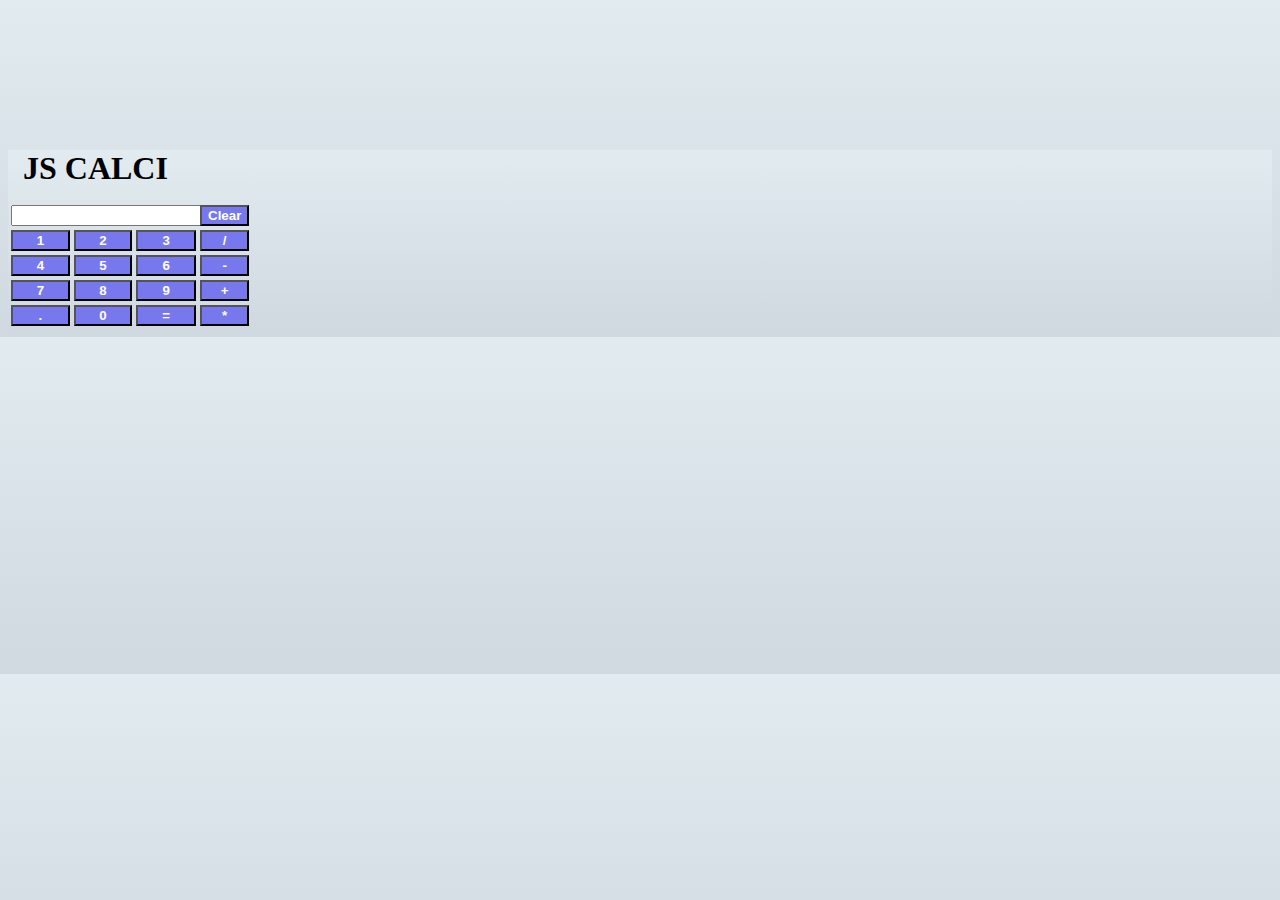
<file: Calculator/index.html>
<!DOCTYPE html>
<html lang="en">

<head>
    <meta charset="UTF-8">
    <meta http-equiv="X-UA-Compatible" content="IE=edge">
    <meta name="viewport" content="width=device-width, initial-scale=1.0">
    <link rel="stylesheet" href="index.css">
    <link href="https://cdn.jsdelivr.net/npm/bootstrap@5.3.0-alpha3/dist/css/bootstrap.min.css" rel="stylesheet"
        integrity="sha384-KK94CHFLLe+nY2dmCWGMq91rCGa5gtU4mk92HdvYe+M/SXH301p5ILy+dN9+nJOZ" crossorigin="anonymous">
    <title>Calculator</title>
</head>

<body>
    <div class="container">
        <div class="row justify-content-center">
            <div class="col-md-6 shadow-lg p-3 mb-5 bg-body-tertiary rounded text-center ">
                <h1>JS CALCI</h1>

                <table class="table">
                    <tr>
                        <td colspan="3"><input type="text" id="textarea"></td>
                        <td><input type="button" value="Clear" onclick="clr()"></td>
                    </tr>
                    <tr>
                        <td><input type="button" value="1" onclick="display('1')"></td>
                        <td><input type="button" value="2" onclick="display('2')"></td>
                        <td><input type="button" value="3" onclick="display('3')"></td>
                        <td><input type="button" value="/" onclick="display('/')"></td>
                    </tr>
                    <tr>
                        <td><input type="button" value="4" onclick="display('4')"></td>
                        <td><input type="button" value="5" onclick="display('5')"></td>
                        <td><input type="button" value="6" onclick="display('6')"></td>
                        <td><input type="button" value="-" onclick="display('-')"></td>
                    </tr>
                    <tr>
                        <td><input type="button" value="7" onclick="display('7')"></td>
                        <td><input type="button" value="8" onclick="display('8')"></td>
                        <td><input type="button" value="9" onclick="display('9')"></td>
                        <td><input type="button" value="+" onclick="display('+')"></td>
                    </tr>
                    <tr>
                        <td><input type="button" value="." onclick="display('.')"></td>
                        <td><input type="button" value="0" onclick="display('0')"></td>
                        <td><input type="button" value="=" onclick="calculate('=')"></td>
                        <td><input type="button" value="*" onclick="display('*')"></td>
                    </tr>
                </table>
            </div>
        </div>
    </div>

</body>
<script src="index.js"></script>
</html>
</file>
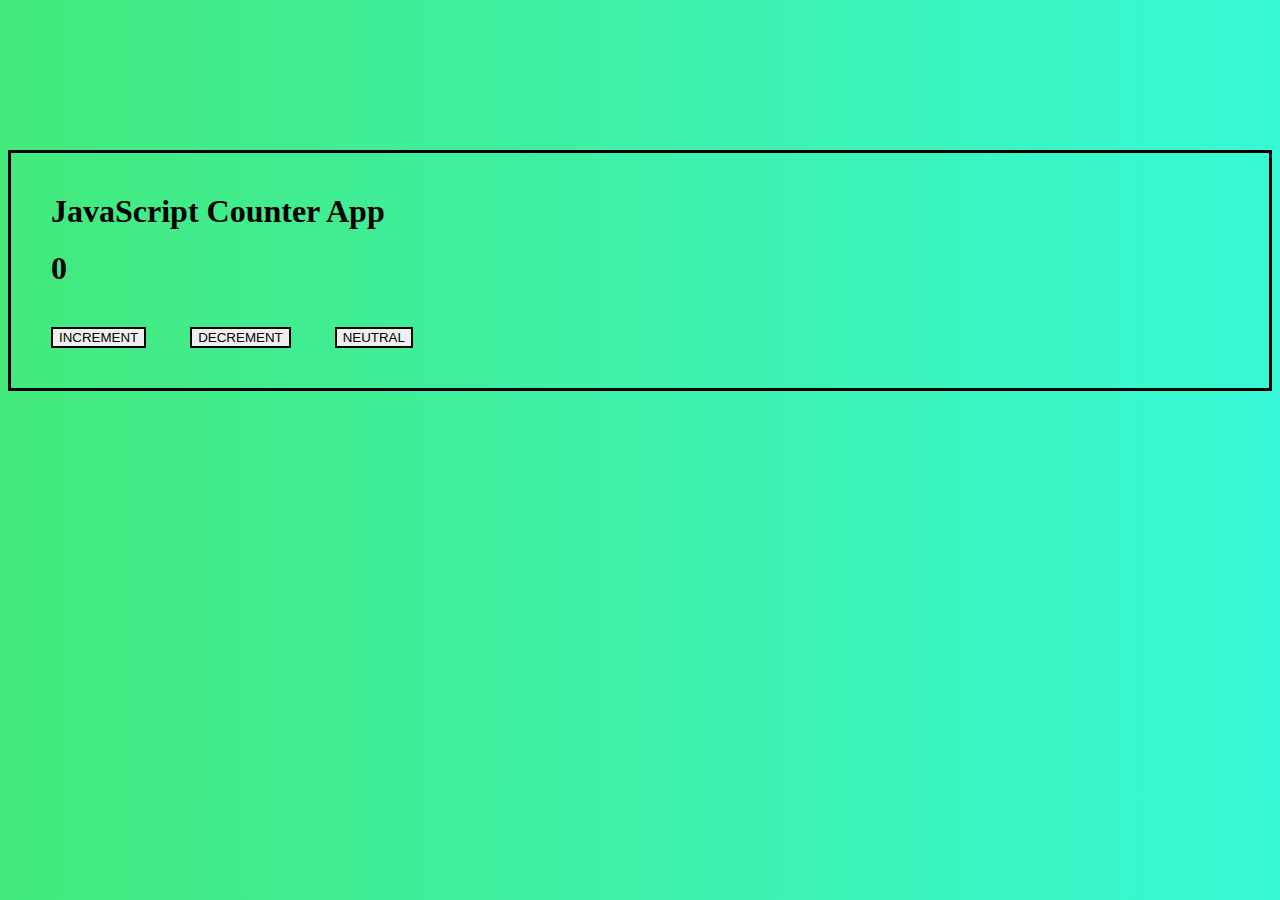
<file: Counter/index.html>
<!DOCTYPE html>
<html lang="en">

<head>
    <meta charset="UTF-8">
    <meta http-equiv="X-UA-Compatible" content="IE=edge">
    <meta name="viewport" content="width=device-width, initial-scale=1.0">
    <link rel="stylesheet" href="index.css">
    <link href="https://cdn.jsdelivr.net/npm/bootstrap@5.3.0-alpha3/dist/css/bootstrap.min.css" rel="stylesheet"
        integrity="sha384-KK94CHFLLe+nY2dmCWGMq91rCGa5gtU4mk92HdvYe+M/SXH301p5ILy+dN9+nJOZ" crossorigin="anonymous">
        <title>Counter</title>
    </head>
    
<body>
    <div class="container">
        <div class="row justify-content-center">
            <div class="col-md-6 text-center">
                <h1>JavaScript Counter App</h1>
                <h1 id="number">0</h1>
                <button class="btn btn-success" onclick="increment()"> INCREMENT</button>
                <button class="btn btn-danger" onclick="decrement()"> DECREMENT </button>
                <button class="btn btn-primary" onclick="neutral()">NEUTRAL</button>
            </div>
        </div>
    </div>
</body>


</html>
<script src="index.js">
 </script>
</file>
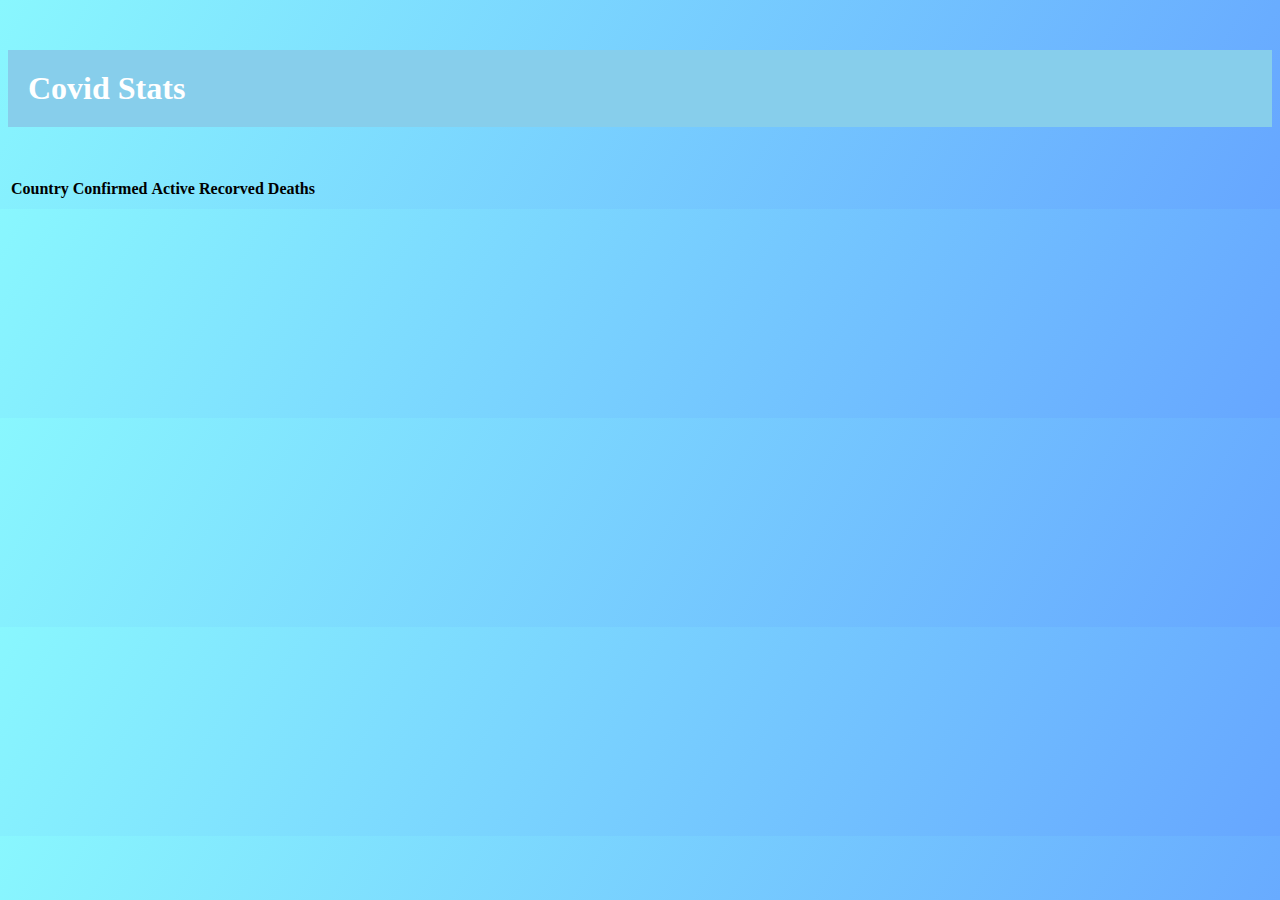
<file: covidStates/index.html>
<!DOCTYPE html>
<html lang="en">
<head>
    <meta charset="UTF-8">
    <meta http-equiv="X-UA-Compatible" content="IE=edge">
    <meta name="viewport" content="width=device-width, initial-scale=1.0">
    <link href="https://cdn.jsdelivr.net/npm/bootstrap@5.3.0-alpha3/dist/css/bootstrap.min.css" rel="stylesheet"
    integrity="sha384-KK94CHFLLe+nY2dmCWGMq91rCGa5gtU4mk92HdvYe+M/SXH301p5ILy+dN9+nJOZ" crossorigin="anonymous">
    <script src="https://ajax.googleapis.com/ajax/libs/jquery/3.6.4/jquery.min.js"></script>
    <link rel="stylesheet" href="index.css">
    <link rel="stylesheet" href="https://cdn.datatables.net/1.13.4/css/jquery.dataTables.min.css">
    <script src="https://cdn.datatables.net/1.13.4/js/jquery.dataTables.min.js"></script>
 <title>Covid</title>
</head>
<body>
     <div class="container">


        <div class="row justify-content-center">

            <div class="col-md-8 text-center">
                <h1 class="text-center">Covid Stats</h1>

                <table class="table table-dark" id="covidtable">

                    <thead class="thead-light">
                        <tr>
                            <th>Country</th>
                            <th>Confirmed</th>
                            <th>Active</th>
                            <th>Recorved</th>
                            <th>Deaths</th>
                        </tr>
                    </thead>
                    <tbody id="tabody" class="table-light">

                    </tbody>
                </table>

            </div>
        </div>
     </div>

</body>
<script src="index.js"></script>
</html>
</file>
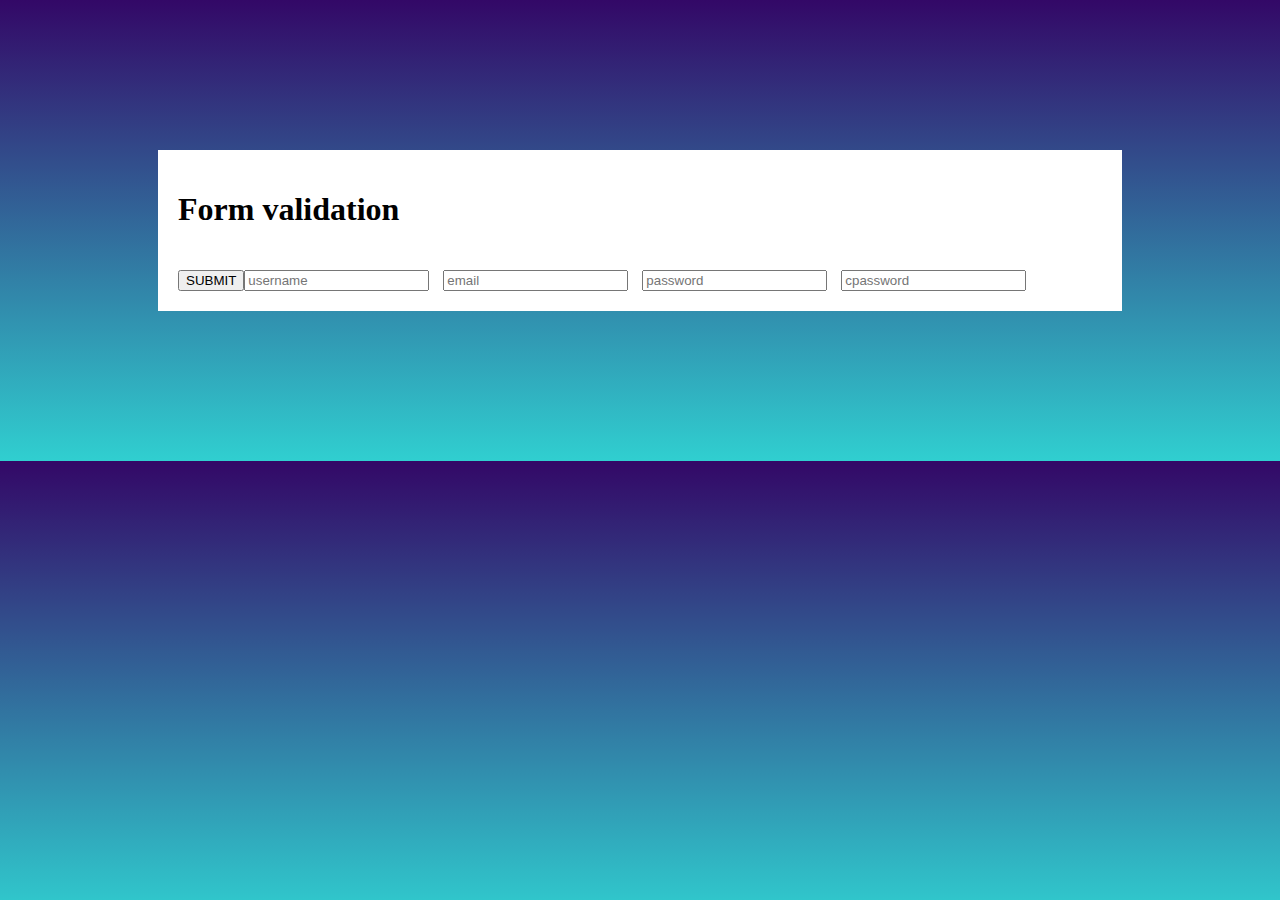
<file: Form-validation/index.html>
<!DOCTYPE html>
<html lang="en">
<head>
    <meta charset="UTF-8">
    <meta http-equiv="X-UA-Compatible" content="IE=edge">
    <meta name="viewport" content="width=device-width, initial-scale=1.0">
    <link href="https://cdn.jsdelivr.net/npm/bootstrap@5.3.0-alpha3/dist/css/bootstrap.min.css" rel="stylesheet"
    integrity="sha384-KK94CHFLLe+nY2dmCWGMq91rCGa5gtU4mk92HdvYe+M/SXH301p5ILy+dN9+nJOZ" crossorigin="anonymous">
    <link rel="stylesheet" href="index.css">
        <title>Form</title>
</head>
<body>
    
    <div class="container">
        <div class="row justify-content-center">
            <div class="col-md-5 shadow-lg p-3 mb-5 bg-body-tertiary rounded ">
                <h1>Form validation</h1>
                <input type="text" id="username" class="form-control" placeholder="username">
                <small id="username_error"></small>

                <input type="text" id="email" class="form-control" placeholder="email">
                <small id="email_error"></small>

                <input type="text" id="password" class="form-control" placeholder="password">
                <small id="password_error"></small>
            
                <input type="text" id="cpassword" class="form-control" placeholder="cpassword">
                <small id="cpassword_error"></small>
                <button class="btn btn-primary" onclick="validate()">SUBMIT</button>

            </div>
        </div>
    </div>
</body>
<script src="index.js"></script>
</html>
</file>
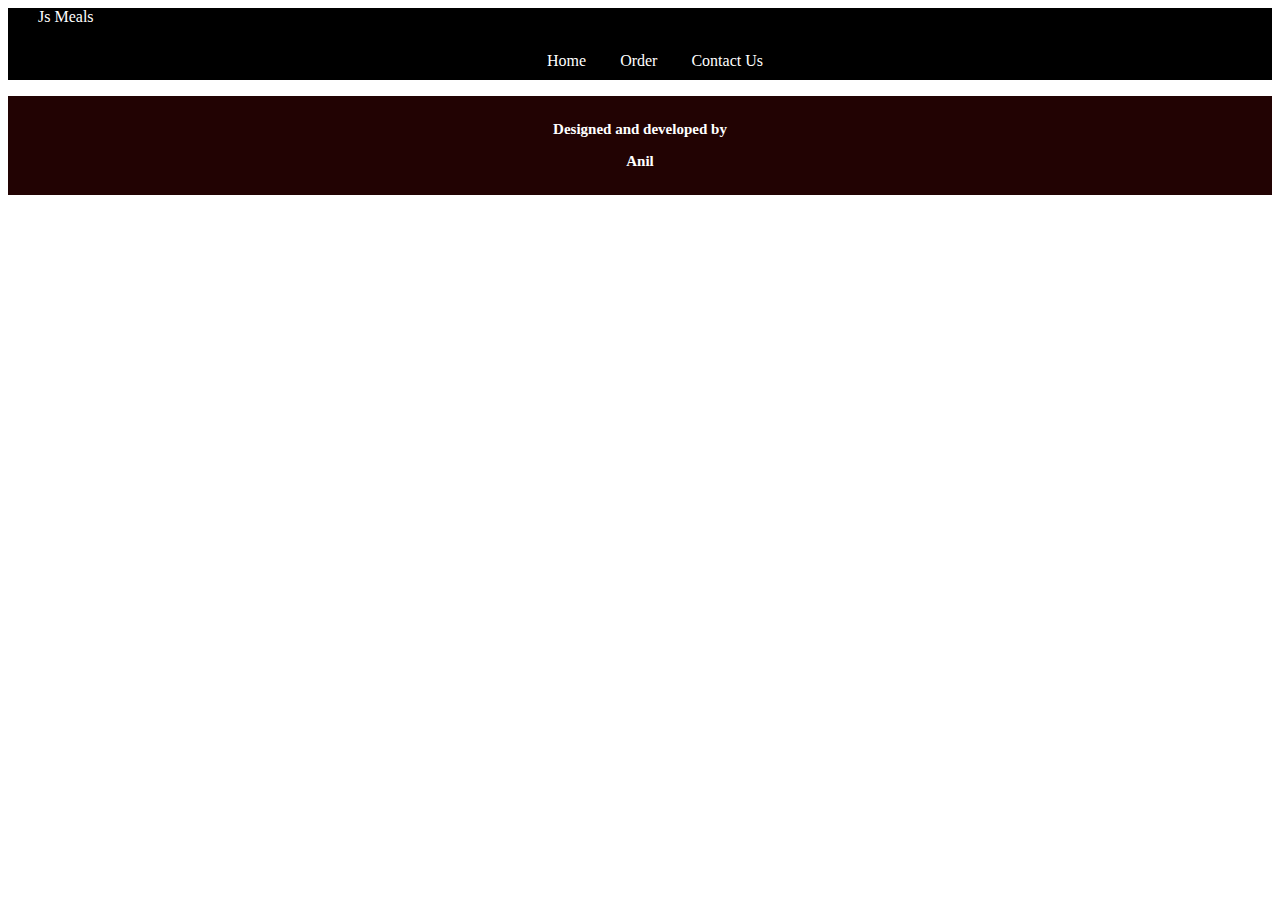
<file: Meals/index.html>
<!DOCTYPE html>
<html lang="en">
<head>
    <meta charset="UTF-8">
    <meta http-equiv="X-UA-Compatible" content="IE=edge">
    <meta name="viewport" content="width=device-width, initial-scale=1.0">
    <link href="https://cdn.jsdelivr.net/npm/bootstrap@5.3.0-alpha3/dist/css/bootstrap.min.css" rel="stylesheet"
    integrity="sha384-KK94CHFLLe+nY2dmCWGMq91rCGa5gtU4mk92HdvYe+M/SXH301p5ILy+dN9+nJOZ" crossorigin="anonymous">
    <script src="https://ajax.googleapis.com/ajax/libs/jquery/3.6.4/jquery.min.js"></script>
    <link rel="stylesheet" href="index.css">
    <title>Meals</title>
</head>
<body> 
    <div id="navbar">
        <li id="title">Js Meals</li>
        <ul id="nav-elements">
            <li>Home</li>
            <li>Order</li>
            <li>Contact Us</li>
        </ul>
    </div>

    <div class="container">
        <div id="myitems" class="row justify-content-center">

        </div>
    </div>
    <div id="footer">
        <p>Designed and developed by</p>
        <p>Anil</p>
    </div>
   
</body>
<script src="index.js"></script>
</html>
</file>
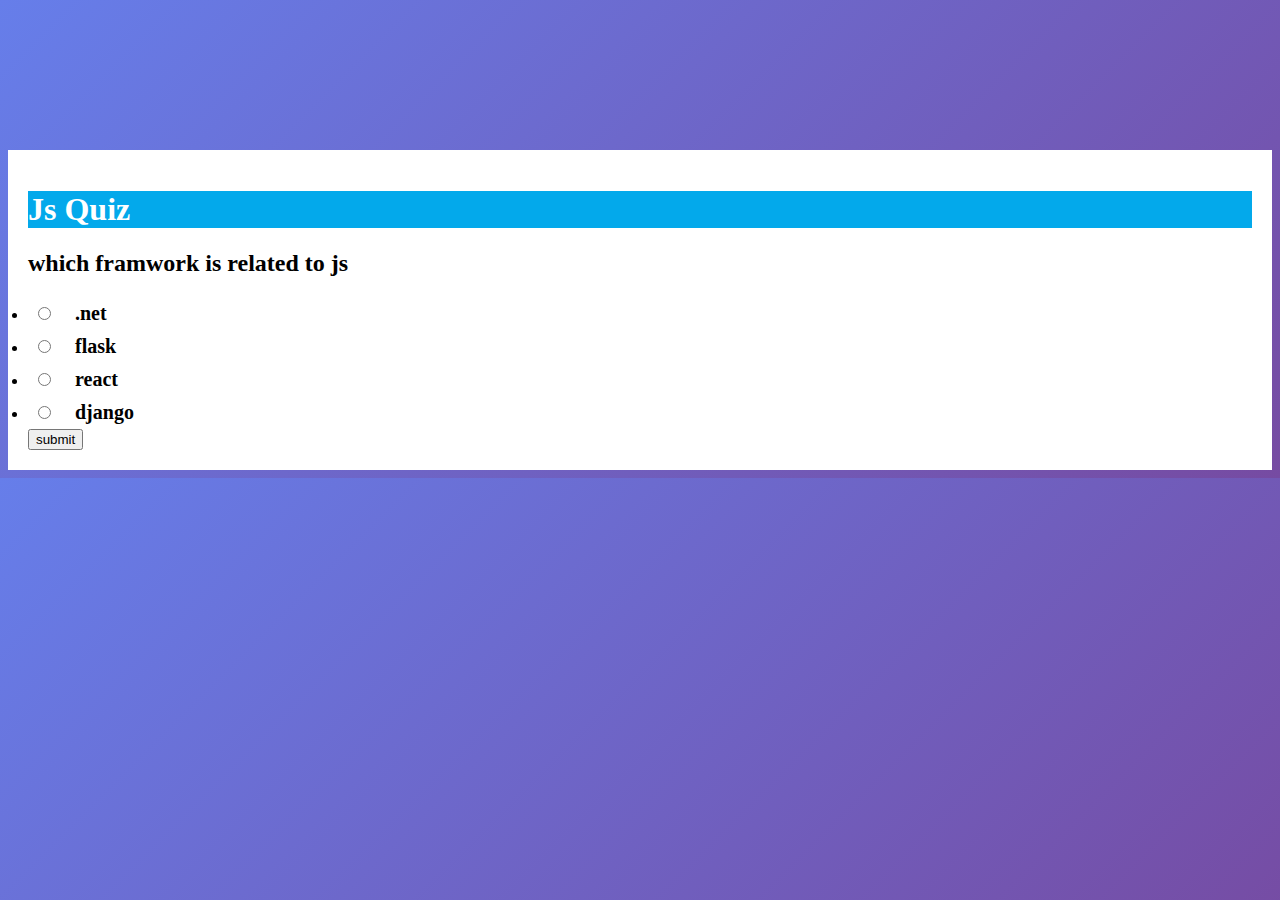
<file: Quiz/index.html>
<!DOCTYPE html>
<html lang="en">
<head>
    <meta charset="UTF-8">
    <meta http-equiv="X-UA-Compatible" content="IE=edge">
    <meta name="viewport" content="width=device-width, initial-scale=1.0">
    <link href="https://cdn.jsdelivr.net/npm/bootstrap@5.3.0-alpha3/dist/css/bootstrap.min.css" rel="stylesheet"
    integrity="sha384-KK94CHFLLe+nY2dmCWGMq91rCGa5gtU4mk92HdvYe+M/SXH301p5ILy+dN9+nJOZ" crossorigin="anonymous">
    <link rel="stylesheet" href="index.css">
    <title>Quiz App</title>
</head>
<body>
    <div class="container">
        <div class="row justify-content-center">
            <div class="col-md-7  shadow-lg p-3 mb-5 bg-body-tertiary rounded">
                <h1 class="text-center">Js Quiz</h1>
                <div id="quizdiv">
                    <h2 id="question"> Question</h2>
                    <li>
                        <input type="radio" class="answer" id="a"  name="answer">
                        <label for="a" id="a_value">option a</label>
                    </li>
                    <li>
                        <input type="radio" class="answer" id="b" name="answer">
                        <label for="b" id="b_value">option b</label>
                    </li>
                    <li>
                        <input type="radio" class="answer" id="c" name="answer">
                        <label for="c" id="c_value">option c</label>
                    </li>
                    <li>
                        <input type="radio" class="answer" id="d" name="answer">
                        <label for="d" id="d_value">option d</label>
                    </li>

                    <button id="submit" class="btn btn-primary">submit</button>
                </div>

            </div>
        </div>
    </div>
</body>
<script src="index.js"></script>
</html>
</file>
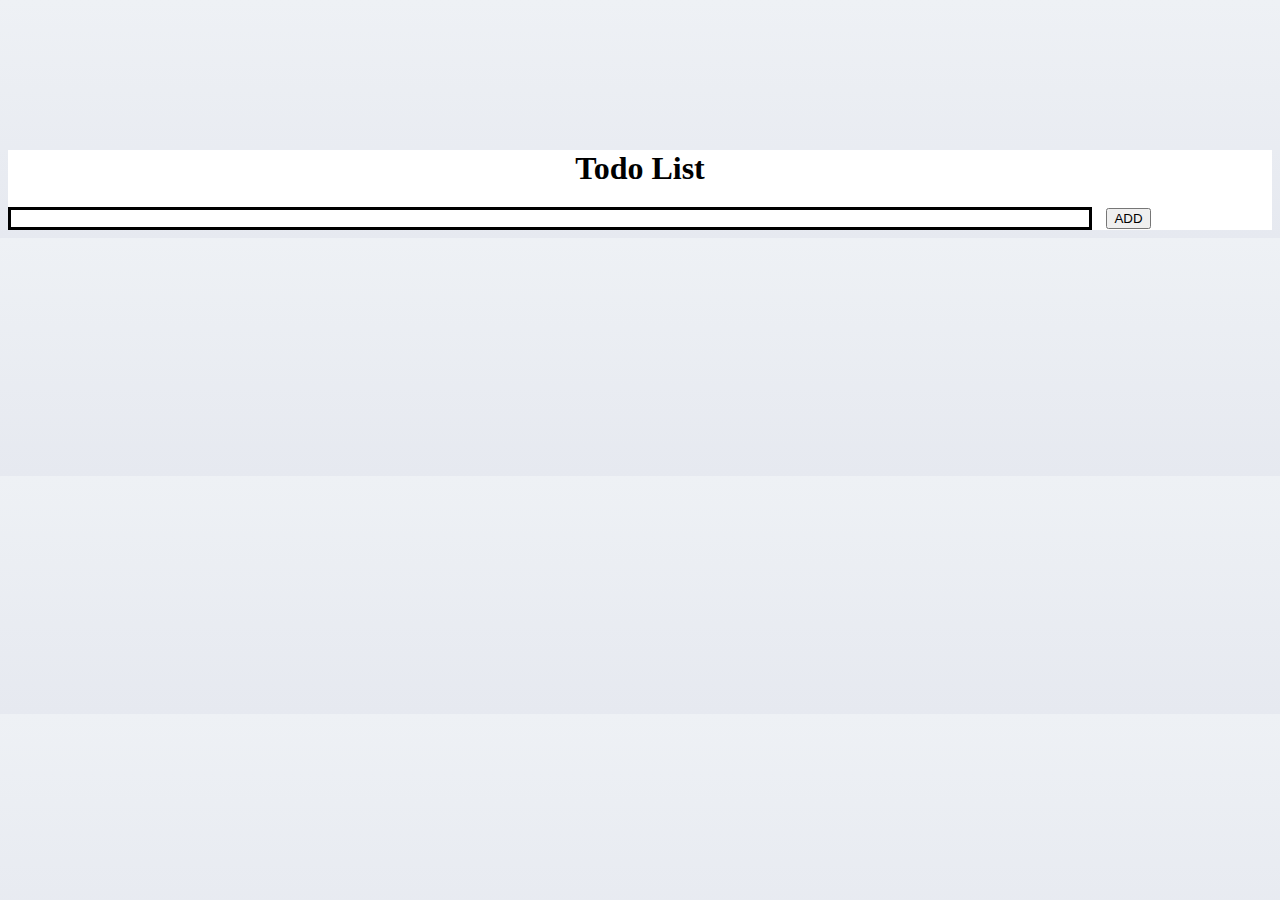
<file: Todo List/index.html>
<!DOCTYPE html>
<html lang="en">
<head>
    <meta charset="UTF-8">
    <meta http-equiv="X-UA-Compatible" content="IE=edge">
    <meta name="viewport" content="width=device-width, initial-scale=1.0">
    <link href="https://cdn.jsdelivr.net/npm/bootstrap@5.3.0-alpha3/dist/css/bootstrap.min.css" rel="stylesheet"
    integrity="sha384-KK94CHFLLe+nY2dmCWGMq91rCGa5gtU4mk92HdvYe+M/SXH301p5ILy+dN9+nJOZ" crossorigin="anonymous">
    <script src="https://ajax.googleapis.com/ajax/libs/jquery/3.6.4/jquery.min.js"></script>
    <link rel="stylesheet" href="https://cdn.datatables.net/1.13.4/css/jquery.dataTables.min.css">
    <script src="https://cdn.datatables.net/1.13.4/js/jquery.dataTables.min.js"></script>
    <link rel="stylesheet" href="https://cdnjs.cloudflare.com/ajax/libs/font-awesome/6.4.0/css/all.min.css" integrity="sha512-iecdLmaskl7CVkqkXNQ/ZH/XLlvWZOJyj7Yy7tcenmpD1ypASozpmT/E0iPtmFIB46ZmdtAc9eNBvH0H/ZpiBw==" crossorigin="anonymous" referrerpolicy="no-referrer" />
    <link rel="stylesheet" href="index.css">
 <title>Todo</title>
</head>
<body>
     <div class="container">


        <div class="row justify-content-center">

            <div class="col-md-5 text-center shadow-lg p-3 mb-5 bg-white round">
                <h1 class="text-center">Todo List</h1>
                <input type="text" class="form-control" id="taskname">
                <button class="btn btn-success" onclick="addtolist()"> ADD</button>

                <div id="mytodo">
               
            </div>

            </div>
        </div>
     </div>

</body>
<script src="index.js"></script>
</html>
</file>
<file: Calculator/index.css>
body{
    /* background-image: linear-gradient(135deg, #f5f7fa 0%, #c3cfe2 100%); */
    /* background-image: linear-gradient(to top, #e6e9f0 0%, #eef1f5 100%); */
    background-image: linear-gradient(to top, #cfd9df 0%, #e2ebf0 100%);
}
.col-md-6{
    margin-top: 150px !important;
    background-image: linear-gradient(to top, #cfd9df 0%, #e2ebf0 100%);

}
input[type=button]{
    width: 100%;
    background-color: rgb(120, 120, 238);
    color: white;
    font-weight: bolder;
    border: 2px sloid black;
}
input[type=text]{
    width: 100%;
}
h1{
    font-weight: bolder !important;
    margin: 15px !important;
}
</file>
<file: Counter/index.css>
body{
    background-image: linear-gradient(to right, #43e97b 0%, #38f9d7 100%);
}


.col-md-6{
    border: 3px solid black;
    padding: 20px;
    margin-top: 150px !important;
}

button{
    margin: 20px !important;
    border: 2px solid black !important;
}

h1{
    font-weight: bolder !important;
    margin: 20px !important;
}
</file>
<file: covidStates/index.css>
body{
    background-image: linear-gradient(120deg, #89f7fe 0%, #66a6ff 100%);
}

h1{
    margin-top: 50px !important;
    margin-bottom: 50px !important;
    background-color: skyblue;
    color: white;
    padding: 20px;
}
</file>
<file: Form-validation/index.css>
body{
    background-image: linear-gradient(to top, #30cfd0 0%, #330867 100%);
}

.col-md-5{
margin: 150px !important;
background-color: white;
padding: 20px !important;

}
input{
    margin-top: 20px;
}

button{
margin-top: 20px !important;
float: left;
}

.success{
    border: 3px solid green !important;
}
.error{
    border: 3px solid red !important;
}

small{
    color: red;
    font-weight: bold;
    margin: 5px;
    text-align: start;
}
</file>
<file: Meals/index.css>
img{
    border-radius: 5px !important;
}
.col-md-3{
    margin: 30px !important;
}
p{
    font-weight: bold;
    font-size: 15px;
}

#navbar{
    background-color: black;
    
}


li{
    list-style-type: none;
    color: white;
    display: inline;
    margin-left: 30px;
}
#nav-elements{
    text-align: center;
    padding: 10px;
}

#footer{
    background-color: rgb(34, 3, 3);
    color: white;
    text-align: center;
    padding: 10px;
}
</file>
<file: Quiz/index.css>
body{
    background-image: linear-gradient(135deg, #667eea 0%, #764ba2 100%);
}

.col-md-7{
    margin-top: 150px !important;
    background-color: white;
    padding: 20px;
}

h1{
    background-color: rgb(3, 169, 235);
    color: white;
}

input ,label{
    margin: 10px;
    font-size: 20px;
    font-weight: bold;
}
</file>
<file: Todo List/index.css>
body{
    background-image: linear-gradient(to top, #e6e9f0 0%, #eef1f5 100%);
}
.col-md-5{
    margin-top: 150px !important;
    background-color: white;
    
}
h1{
    text-align: center;
    font-weight: bolder !important;
    margin: 20px !important;
    
}
button{
    margin-left: 10px !important;
}

input{
    display: inline !important;
    border: 3px solid black;
    width:85% !important
}

li{
    list-style-type: none;
    font-size: 25px;
    text-align: left;
    width: 70%;
    display: inline;
    margin: 20px;

}
i{
color: red;
margin: 10px;
}
</file>
